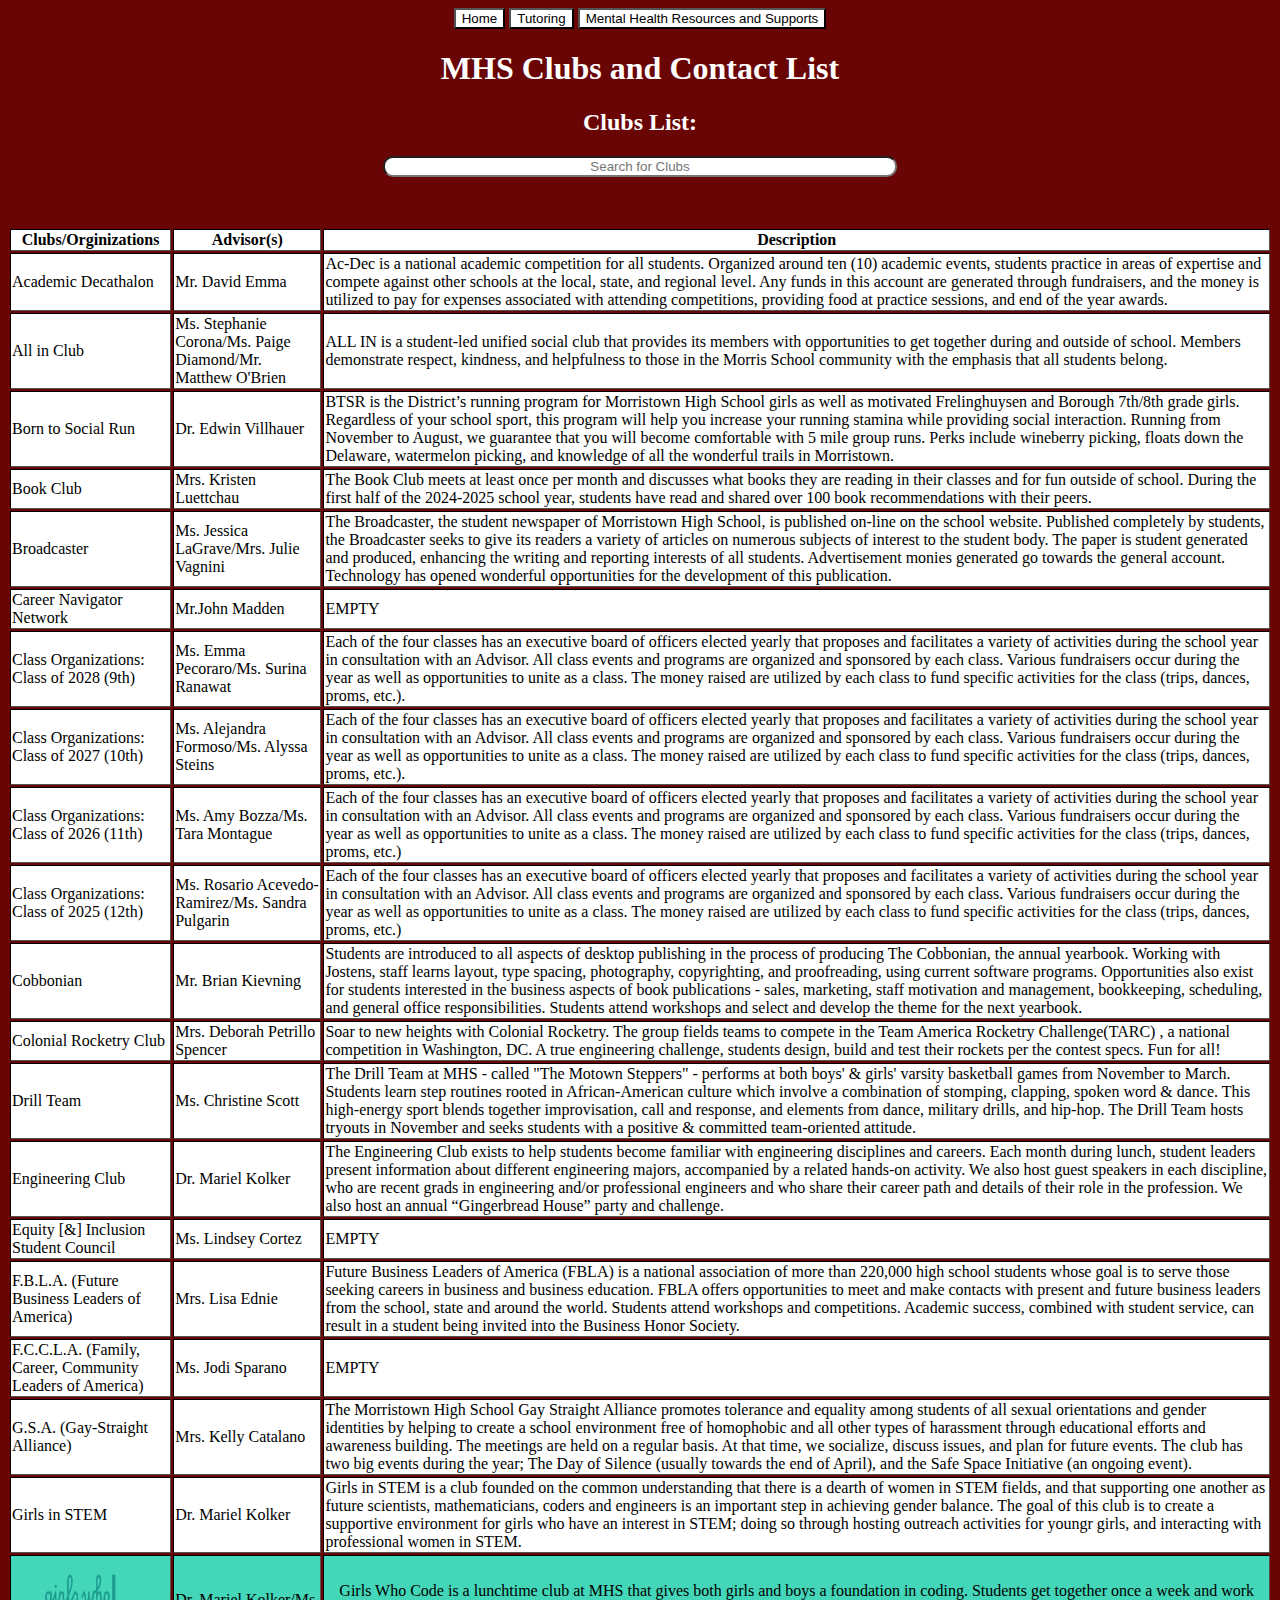
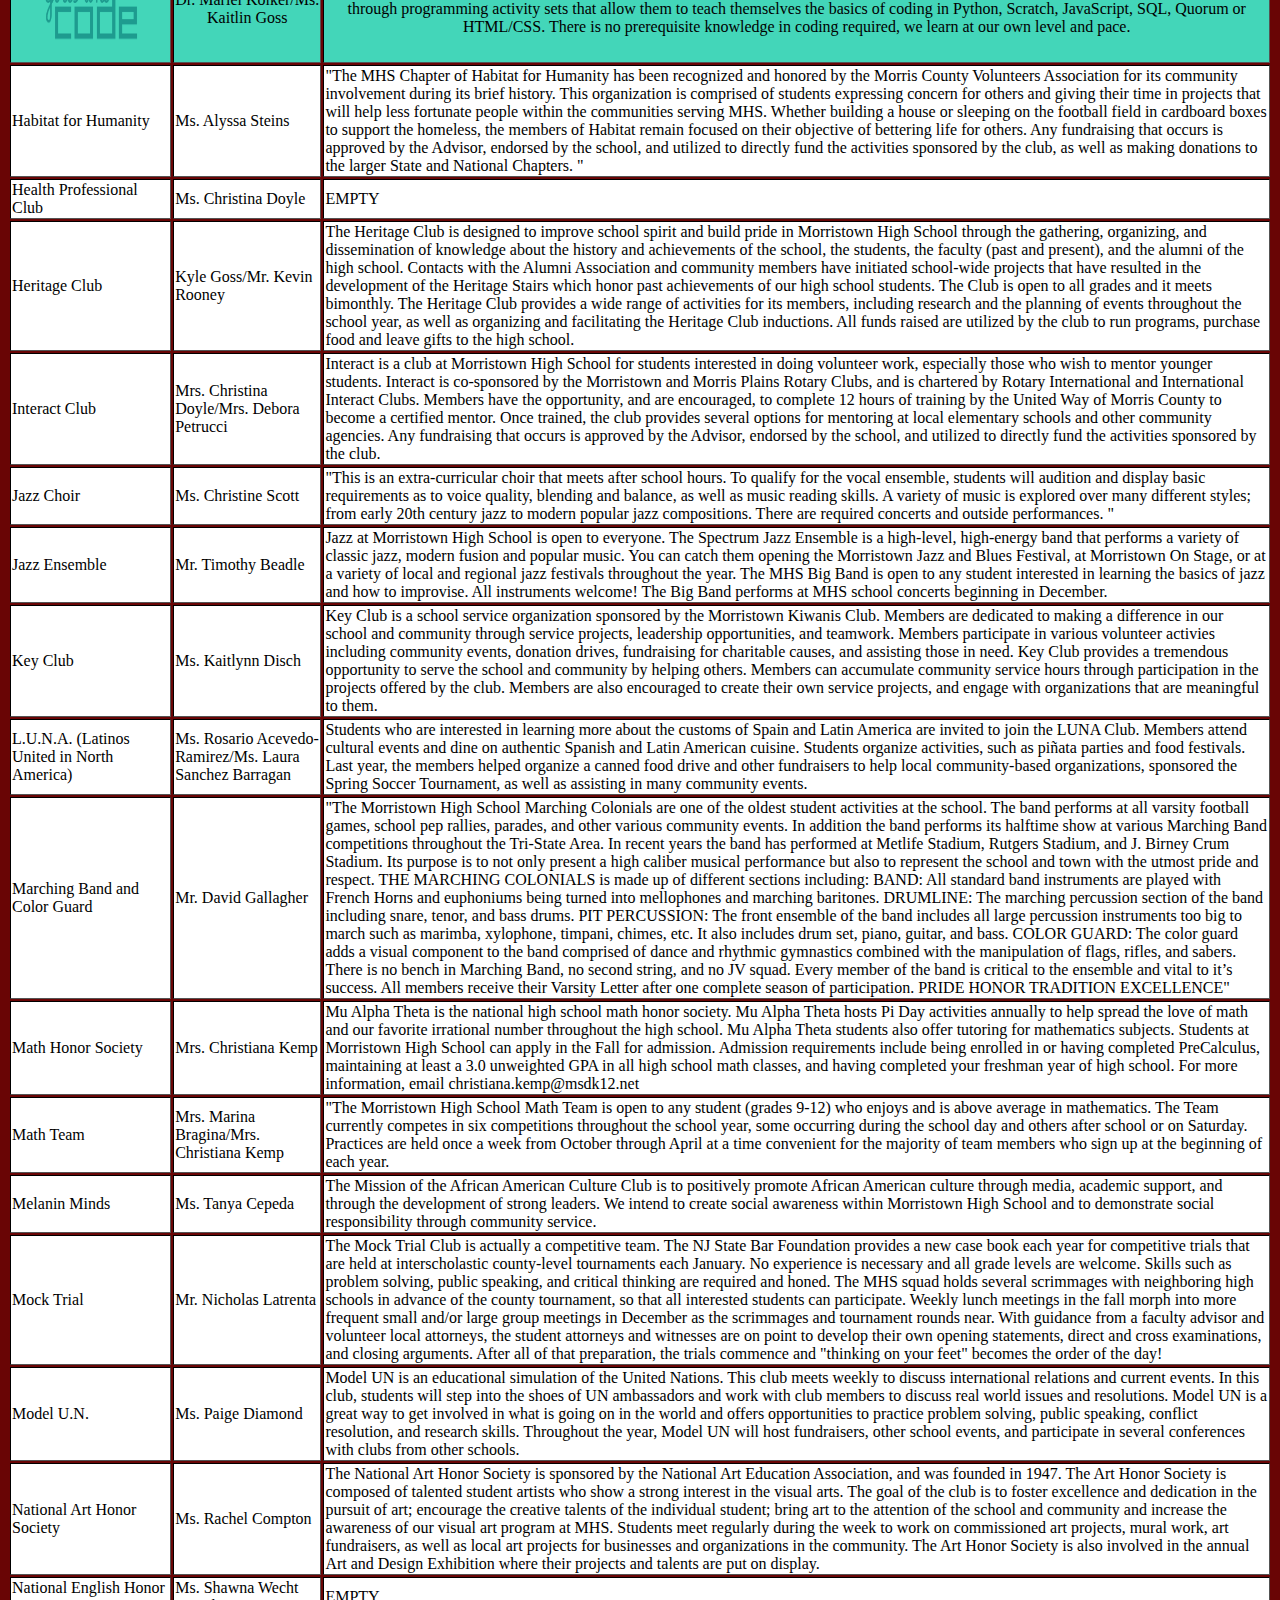
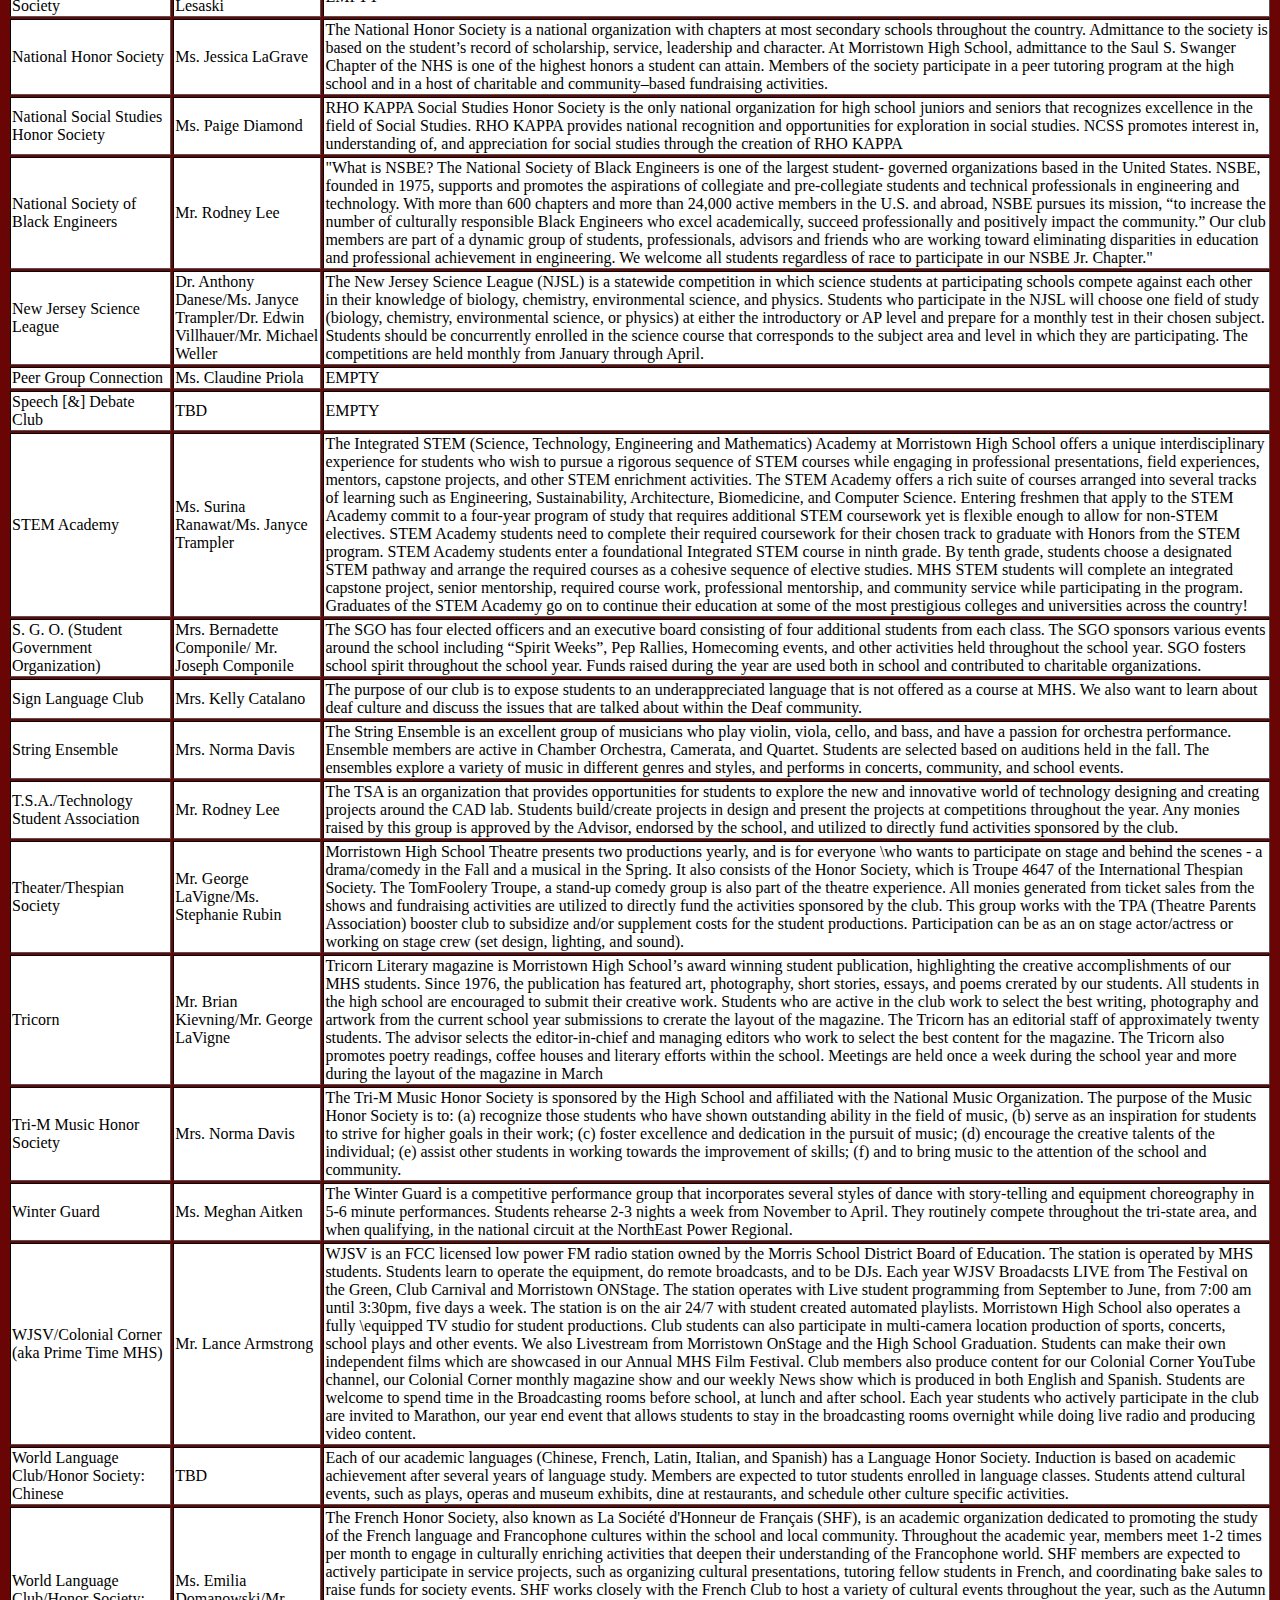
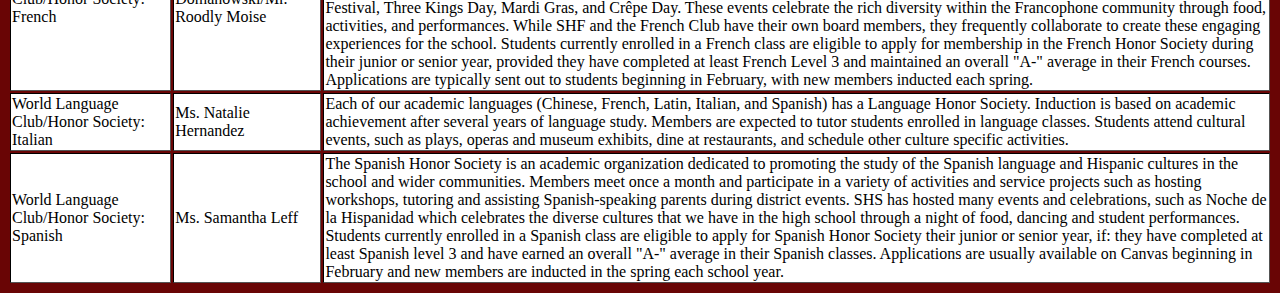
<file: Clubs.html>
<!DOCTYPE html>
<html lang="en">

<head>
    <title> MHS Clubs</title>
    <meta charset="utf-8">
    <meta name="viewport" content="width=device-width,initial-scale=1">
    <link href="Style Index.css" rel="stylesheet">
</head>

<body>
    <main>
        <div class="link-header">
            <a href="./index.html"><button id="Home"> Home </button></a>
            <a href="./Tutoring.html"><button id="Tutoring"> Tutoring </button></a>
            <a href="./Mental Health.html"><button id="Mental Health.html"> Mental Health Resources and
                    Supports</button></a>
        </div>
        <h1>MHS Clubs and Contact List</h1>

        <main>
            <!-- Clubs List Document -->
            <!-- https://docs.google.com/spreadsheets/d/1FCp7aQvmrhu9JJgmdbuFJGpfHWtrWz_JdNuP4w3jiVA/edit?gid=0#gid=0 -->
            <h2> Clubs List: </h2>
            <div id="club-search-div">
                <input type="text" id="club-table-input" onkeyup="table_search()" placeholder="Search for Clubs">
            </div>
            <table id="club-table" class="searchable sortable" border="1">
                <thead>
                    <tr>
                        <th>Clubs/Orginizations</th>
                        <th>Advisor(s)</th>
                        <th>Description</th>
                    </tr>
                </thead>
                <tbody>
                    <tr id="Academic Decathalon">
                        <td>Academic Decathalon </td>
                        <td>Mr. David Emma</td>
                        <td>Ac-Dec is a national academic competition for all students.
                            Organized around ten (10) academic events, students practice in areas of expertise and
                            compete
                            against other schools at the local, state, and regional level. Any funds in this account are
                            generated through fundraisers,
                            and the money is utilized to pay for expenses associated with attending competitions,
                            providing food at practice sessions, and end of the year awards. </td>
                    </tr>
                    <tr id="All in Club">
                        <td> All in Club </td>
                        <td> Ms. Stephanie Corona/Ms. Paige Diamond/Mr. Matthew O'Brien</td>
                        <td> ALL IN is a student-led unified social club that provides its members with opportunities to
                            get together during and outside of school.
                            Members demonstrate respect, kindness, and helpfulness to those in the Morris School
                            community with the emphasis that all students belong. </td>
                    </tr>
                    <tr id="Born to Social Run">
                        <td>Born to Social Run</td>
                        <td>Dr. Edwin Villhauer</td>
                        <td>BTSR is the District’s running program for Morristown High School girls as well as
                            motivated Frelinghuysen and Borough 7th/8th grade girls. Regardless of your school
                            sport, this program will help you increase your running stamina while providing
                            social interaction. Running from November to August, we guarantee that you will
                            become comfortable with 5 mile group runs. Perks include wineberry picking, floats
                            down the Delaware, watermelon picking, and knowledge of all the wonderful trails in
                            Morristown.</td>
                    </tr>
                    <tr id="Book Club">
                        <td> Book Club </td>
                        <td> Mrs. Kristen Luettchau </td>
                        <td> The Book Club meets at least once per month and discusses what books they are reading in
                            their classes and for fun outside of school. During the first half of the 2024-2025 school
                            year,
                            students have read and shared over 100 book recommendations with their peers.
                        </td>
                    </tr>
                    <tr id="Broadcaster">
                        <td> Broadcaster </td>
                        <td> Ms. Jessica LaGrave/Mrs. Julie Vagnini </td>
                        <td> The Broadcaster, the student newspaper of Morristown High School, is published on-line on
                            the school website. Published completely by students, the
                            Broadcaster seeks to give its readers a variety of articles on numerous subjects of interest
                            to the student body.
                            The paper is student generated and produced, enhancing the writing and reporting interests
                            of all students.
                            Advertisement monies generated go towards the general account. Technology has opened
                            wonderful opportunities for the development of this publication. </td>
                    </tr>
                    <tr id="Career Navigator Network">
                        <td>Career Navigator Network</td>
                        <td>Mr.John Madden</td>
                        <td>EMPTY</td>
                    </tr>
                    <section class="class-orginization">
                        <tr id="Class Orginization 9th">
                            <td>Class Organizations: Class of 2028 (9th)</td>
                            <td>Ms. Emma Pecoraro/Ms. Surina Ranawat</td>
                            <td>Each of the four classes has an executive board of officers elected yearly that proposes
                                and facilitates a variety of activities during the school year
                                in consultation with an Advisor. All class events and programs are organized and
                                sponsored by each class.
                                Various fundraisers occur during the year as well as opportunities to unite as a class.
                                The money raised are utilized by each class to fund specific activities for the class
                                (trips, dances, proms, etc.).</td>
                        </tr>
                        <tr id="Class Orginization 10th">
                            <td>Class Organizations: Class of 2027 (10th)</td>
                            <td>Ms. Alejandra Formoso/Ms. Alyssa Steins</td>
                            <td>Each of the four classes has an executive board of officers elected yearly that proposes
                                and facilitates a variety of activities during the school
                                year in consultation with an Advisor. All class events and programs are organized and
                                sponsored by each class. Various fundraisers occur during the year
                                as well as opportunities to unite as a class.
                                The money raised are utilized by each class to fund specific activities for the class
                                (trips, dances, proms, etc.).</td>
                        </tr>
                        <tr id="Class Orginization 11th">
                            <td>Class Organizations: Class of 2026 (11th)</td>
                            <td>Ms. Amy Bozza/Ms. Tara Montague</td>
                            <td>Each of the four classes has an executive board of officers elected yearly that proposes
                                and facilitates a variety of activities during the school
                                year in consultation with an Advisor. All class events and programs are organized and
                                sponsored by each class. Various fundraisers occur during the year
                                as well as opportunities to unite as a class.
                                The money raised are utilized by each class to fund specific activities for the class
                                (trips, dances, proms, etc.)</td>
                        </tr>
                        <tr id="Class Orginization 12th">
                            <td>Class Organizations: Class of 2025 (12th)</td>
                            <td>Ms. Rosario Acevedo-Ramirez/Ms. Sandra Pulgarin</td>
                            <td>Each of the four classes has an executive board of officers elected yearly that proposes
                                and facilitates a variety of activities during the school
                                year in consultation with an Advisor. All class events and programs are organized and
                                sponsored by each class. Various fundraisers occur during the year
                                as well as opportunities to unite as a class.
                                The money raised are utilized by each class to fund specific activities for the class
                                (trips, dances, proms, etc.)</td>
                        </tr>
                    </section>
                    <tr id="Cobbonian">
                        <td>Cobbonian</td>
                        <td>Mr. Brian Kievning </td>
                        <td>Students are introduced to all aspects of desktop publishing in the process of producing The
                            Cobbonian, the annual yearbook. Working with Jostens, staff learns layout,
                            type spacing, photography, copyrighting, and proofreading, using current software programs.
                            Opportunities also exist for students interested in the business aspects of book
                            publications - sales, marketing, staff motivation and management,
                            bookkeeping, scheduling, and general office responsibilities. Students attend workshops and
                            select and develop the theme for the next yearbook.</td>
                    </tr>
                    <tr id="Colonial Rocketry Club">
                        <td>Colonial Rocketry Club</td>
                        <td>Mrs. Deborah Petrillo Spencer</td>
                        <td>Soar to new heights with Colonial Rocketry. The group fields teams to compete in the Team
                            America Rocketry Challenge(TARC) ,
                            a national competition in Washington, DC. A true engineering challenge, students design,
                            build and test their rockets per the contest specs. Fun for all!</td>
                    </tr>
                    <tr id="Drill Team">
                        <td>Drill Team</td>
                        <td>Ms. Christine Scott</td>
                        <td>The Drill Team at MHS - called "The Motown Steppers" - performs at both boys' & girls'
                            varsity basketball games from November to March.
                            Students learn step routines rooted in African-American culture which involve a combination
                            of stomping, clapping, spoken word & dance.
                            This high-energy sport blends together improvisation, call and response, and elements from
                            dance, military drills, and hip-hop.
                            The Drill Team hosts tryouts in November and seeks students with a positive & committed
                            team-oriented attitude. </td>
                    </tr>
                    <tr id="Engineering Club">
                        <td>Engineering Club</td>
                        <td>Dr. Mariel Kolker</td>
                        <td>The Engineering Club exists to help students become familiar with engineering disciplines
                            and careers.
                            Each month during lunch, student leaders present information about different engineering
                            majors, accompanied by a related hands-on activity.
                            We also host guest speakers in each discipline, who are recent grads in engineering and/or
                            professional engineers and who share their career path and details of
                            their role in the profession.
                            We also host an annual “Gingerbread House” party and challenge.</td>
                    </tr>
                    <tr id="Equity & Inclusion Student Council">
                        <td>Equity [&] Inclusion Student Council</td>
                        <td>Ms. Lindsey Cortez</td>
                        <td>EMPTY</td>
                    </tr>
                    <tr id="F.B.L.A. (Future Business Leaders of America)">
                        <td>F.B.L.A. (Future Business Leaders of America)</td>
                        <td>Mrs. Lisa Ednie</td>
                        <td>Future Business Leaders of America (FBLA) is a national association of more than 220,000
                            high school students whose goal is to serve those seeking careers in
                            business and business education. FBLA offers opportunities to meet and make contacts with
                            present and future business leaders from the school, state and around the world.
                            Students attend workshops and competitions. Academic success, combined with student service,
                            can result in a student being invited into the Business Honor Society.</td>
                    </tr>
                    <tr id="F.C.C.L.A. (Family, Career, Community Leaders of America)">
                        <td>F.C.C.L.A. (Family, Career, Community Leaders of America)</td>
                        <td>Ms. Jodi Sparano</td>
                        <td>EMPTY</td>
                    </tr>
                    <tr id="G.S.A. (Gay-Straight Alliance)">
                        <td>G.S.A. (Gay-Straight Alliance)</td>
                        <td>Mrs. Kelly Catalano</td>
                        <td>The Morristown High School Gay Straight Alliance promotes tolerance and equality among
                            students of all sexual orientations and gender identities by
                            helping to create a school environment free of homophobic and all other types of harassment
                            through educational efforts and awareness building.
                            The meetings are held on a regular basis. At that time, we socialize, discuss issues, and
                            plan for future events.
                            The club has two big events during the year; The Day of Silence (usually towards the end of
                            April), and the Safe Space Initiative (an ongoing event).</td>
                    </tr>
                    <tr id="Girls in STEM">
                        <td>Girls in STEM</td>
                        <td>Dr. Mariel Kolker</td>
                        <td>Girls in STEM is a club founded on the common understanding that there is a dearth of women
                            in STEM fields, and that supporting one another as future scientists, mathematicians, coders
                            and engineers is an important step in achieving gender balance. The goal of this club is to
                            create a
                            supportive environment for girls who have an interest in STEM; doing so through hosting
                            outreach activities for youngr girls, and interacting with professional women
                            in STEM. </td>
                    </tr>
                    <tr id="Girls-Who-Code">
                        <td><a href="https://girlswhocode.com"><img id="GWC-img" src="GWC-logo (1).png"></a>
                        </td>
                        <td>Dr. Mariel Kolker/Ms. Kaitlin Goss</td>
                        <td>Girls Who Code is a lunchtime club at MHS that gives both girls and boys a foundation in
                            coding. Students get together once a week and work through programming activity
                            sets that allow them to teach themselves the basics
                            of coding in Python, Scratch, JavaScript, SQL, Quorum or HTML/CSS. There is no prerequisite
                            knowledge in coding required, we learn at our own level and pace. </td>
                    </tr>
                    <tr id="Habitat for Humanity">
                        <td>Habitat for Humanity</td>
                        <td>Ms. Alyssa Steins</td>
                        <td>"The MHS Chapter of Habitat for Humanity has been recognized and honored by the Morris
                            County Volunteers Association for its community involvement during its brief history.
                            This organization is comprised of students expressing concern for others and giving their
                            time in projects that will help less fortunate people within the
                            communities serving MHS. Whether building a house or sleeping on the football field in
                            cardboard boxes to support the homeless, the members of Habitat remain
                            focused on their objective of bettering life for others. Any fundraising that occurs is
                            approved by the Advisor, endorsed by the school, and utilized to directly
                            fund the activities sponsored by the club, as well as making donations to the larger State
                            and National Chapters.
                            "</td>
                    </tr>
                    <tr id="Health Professional Club">
                        <td>Health Professional Club</td>
                        <td>Ms. Christina Doyle</td>
                        <td>EMPTY</td>
                    </tr>
                    <tr id="Heritage Club">
                        <td>Heritage Club</td>
                        <td>Kyle Goss/Mr. Kevin Rooney</td>
                        <td>The Heritage Club is designed to improve school spirit and build pride in Morristown High
                            School through the gathering, organizing, and dissemination of knowledge
                            about the history and achievements of the school, the students, the faculty (past and
                            present), and the alumni of the high school. Contacts with the Alumni
                            Association and community members have initiated school-wide projects that have resulted in
                            the development of the Heritage Stairs which honor past achievements
                            of our high school students. The Club is open to all grades and it meets bimonthly. The
                            Heritage Club provides a wide range of activities for its members,
                            including research and the planning of events throughout the school year, as
                            well as organizing and facilitating the Heritage Club inductions. All funds raised are
                            utilized by the club to run programs,
                            purchase food and leave gifts to the high school.</td>
                    </tr>
                    <tr id="Interact Club">
                        <td>Interact Club</td>
                        <td>Mrs. Christina Doyle/Mrs. Debora Petrucci</td>
                        <td>Interact is a club at Morristown High School for students interested in doing volunteer
                            work, especially those who wish to mentor younger students.
                            Interact is co-sponsored by the Morristown and Morris Plains Rotary Clubs, and is chartered
                            by Rotary International and International Interact Clubs.
                            Members have the opportunity, and are encouraged, to complete 12 hours of training by the
                            United Way of Morris County to become a certified mentor.
                            Once trained, the club provides several options for mentoring at local elementary schools
                            and
                            other community agencies. Any fundraising that occurs is approved by the Advisor, endorsed
                            by the school, and utilized to directly fund the activities sponsored by the club.</td>
                    </tr>
                    <tr id="Jazz Choir">
                        <td>Jazz Choir</td>
                        <td>Ms. Christine Scott</td>
                        <td>"This is an extra-curricular choir that meets after school hours. To qualify for the vocal
                            ensemble, students will audition and display basic requirements as to
                            voice quality, blending and balance, as well as music reading skills. A variety of music is
                            explored over many different styles; from early 20th century jazz to modern
                            popular jazz compositions. There are required concerts and outside performances.
                            "</td>
                    </tr>
                    <tr id="Jazz Ensemble">
                        <td>Jazz Ensemble</td>
                        <td>Mr. Timothy Beadle</td>
                        <td>Jazz at Morristown High School is open to everyone. The Spectrum Jazz Ensemble is a
                            high-level, high-energy band that performs a variety of classic jazz,
                            modern fusion and popular music. You can catch them opening the Morristown Jazz and Blues
                            Festival, at Morristown On Stage, or at a variety of local and
                            regional jazz festivals throughout the year. The MHS Big Band is open to any student
                            interested in learning the basics of jazz and how to improvise.
                            All instruments welcome! The Big Band performs at MHS school concerts beginning in December.
                        </td>
                    </tr>
                    <tr id="Key Club">
                        <td>Key Club</td>
                        <td>Ms. Kaitlynn Disch</td>
                        <td>Key Club is a school service organization sponsored by the Morristown Kiwanis Club. Members
                            are dedicated to making a difference in our school and community through service projects,
                            leadership opportunities, and teamwork. Members participate in various volunteer activies
                            including community events, donation drives, fundraising for charitable causes, and
                            assisting those in need. Key Club provides a tremendous opportunity to serve the school and
                            community by helping others. Members can accumulate community service hours through
                            participation in the projects offered by the club. Members are also encouraged to create
                            their own service projects, and engage with organizations that are meaningful to them.
                        </td>
                    </tr>
                    <tr id="L.U.N.A. (Latinos United in North America)">
                        <td>L.U.N.A. (Latinos United in North America)</td>
                        <td>Ms. Rosario Acevedo-Ramirez/Ms. Laura Sanchez Barragan</td>
                        <td>Students who are interested in learning more about the customs of Spain and Latin America
                            are invited to join the LUNA Club. Members attend cultural events and dine on authentic
                            Spanish and Latin American cuisine. Students organize activities, such as piñata parties and
                            food festivals. Last year, the members helped organize a canned food drive and other
                            fundraisers to help local community-based organizations, sponsored the Spring Soccer
                            Tournament, as well as assisting in many community events.
                        </td>
                    </tr>
                    <tr id="Marching Band and Color Guard">
                        <td>Marching Band and Color Guard</td>
                        <td>Mr. David Gallagher</td>
                        <td>"The Morristown High School Marching Colonials are one of the oldest student activities at
                            the school. The band performs at all varsity football games, school pep rallies, parades,
                            and other various community events. In addition the band performs its halftime show at
                            various Marching Band competitions throughout the Tri-State Area. In recent years the band
                            has performed at Metlife Stadium, Rutgers Stadium, and J. Birney Crum Stadium. Its purpose
                            is to not only present a high caliber musical performance but also to represent the school
                            and town with the utmost pride and respect. THE MARCHING COLONIALS is made up of different
                            sections including:

                            BAND: All standard band instruments are played with French Horns and euphoniums being turned
                            into mellophones and marching baritones.

                            DRUMLINE: The marching percussion section of the band including snare, tenor, and bass
                            drums.

                            PIT PERCUSSION: The front ensemble of the band includes all large percussion instruments too
                            big to march such as marimba, xylophone, timpani, chimes, etc. It also includes drum set,
                            piano, guitar, and bass.

                            COLOR GUARD: The color guard adds a visual component to the band comprised of dance and
                            rhythmic gymnastics combined with the manipulation of flags, rifles, and sabers.

                            There is no bench in Marching Band, no second string, and no JV squad. Every member of the
                            band is critical to the ensemble and vital to it’s success. All members receive their
                            Varsity Letter after one complete season of participation.

                            PRIDE HONOR TRADITION EXCELLENCE"
                        </td>
                    </tr>
                    <tr id="Math Honor Society" class="honor-society">
                        <td>Math Honor Society</td>
                        <td>Mrs. Christiana Kemp</td>
                        <td>Mu Alpha Theta is the national high school math honor society. Mu Alpha Theta hosts Pi Day
                            activities annually to help spread the love of math and our favorite irrational number
                            throughout the high school. Mu Alpha Theta students also offer tutoring for mathematics
                            subjects. Students at Morristown High School can apply in the Fall for admission. Admission
                            requirements include being enrolled in or having completed PreCalculus, maintaining at least
                            a 3.0 unweighted GPA in all high school math classes, and having completed your freshman
                            year of high school. For more information, email christiana.kemp@msdk12.net
                        </td>
                    </tr>
                    <tr id="Math Team">
                        <td>Math Team</td>
                        <td>Mrs. Marina Bragina/Mrs. Christiana Kemp</td>
                        <td>"The Morristown High School Math Team is open to any student (grades 9-12) who enjoys and is
                            above average in mathematics. The Team currently competes in six competitions throughout the
                            school year, some occurring during the school day and others after school or on Saturday.
                            Practices are held once a week from October through April at a time convenient for the
                            majority of team members who sign up at the beginning of each year.
                        </td>
                    </tr>
                    <tr id="Melanin Minds">
                        <td>Melanin Minds</td>
                        <td>Ms. Tanya Cepeda</td>
                        <td>The Mission of the African American Culture Club is to positively promote African American
                            culture through media, academic support, and through the development of strong leaders. We
                            intend to create social awareness within Morristown High School and to demonstrate social
                            responsibility through community service.
                        </td>
                    </tr>
                    <tr id="Mock Trial">
                        <td>Mock Trial</td>
                        <td>Mr. Nicholas Latrenta</td>
                        <td>The Mock Trial Club is actually a competitive team. The NJ State Bar Foundation provides a
                            new case book each year for competitive trials that are held at interscholastic county-level
                            tournaments each January. No experience is necessary and all grade levels are welcome.
                            Skills such as problem solving, public speaking, and critical thinking are required and
                            honed. The MHS squad holds several scrimmages with neighboring high schools in advance of
                            the county tournament, so that all interested students can participate. Weekly lunch
                            meetings in the fall morph into more frequent small and/or large group meetings in December
                            as the scrimmages and tournament rounds near. With guidance from a faculty advisor and
                            volunteer local attorneys, the student attorneys and witnesses are on point to develop their
                            own opening statements, direct and cross examinations, and closing arguments. After all of
                            that preparation, the trials commence and "thinking on your feet" becomes the order of the
                            day!
                        </td>
                    </tr>
                    <tr id="Model U.N.">
                        <td>Model U.N.</td>
                        <td>Ms. Paige Diamond</td>
                        <td>Model UN is an educational simulation of the United Nations. This club meets weekly to
                            discuss international relations and current events. In this club, students will step into
                            the shoes of UN ambassadors and work with club members to discuss real world issues and
                            resolutions. Model UN is a great way to get involved in what is going on in the world and
                            offers opportunities to practice problem solving, public speaking, conflict resolution, and
                            research skills. Throughout the year, Model UN will host fundraisers, other school events,
                            and participate in several conferences with clubs from other schools.
                        </td>
                    </tr>
                    <tr id="National Art Honor Society" class="honor-society">
                        <td>National Art Honor Society</td>
                        <td>Ms. Rachel Compton</td>
                        <td>The National Art Honor Society is sponsored by the National Art Education Association, and
                            was founded in 1947. The Art Honor Society is composed of talented student artists who show
                            a strong interest in the visual arts. The goal of the club is to foster excellence and
                            dedication in the pursuit of art; encourage the creative talents of the individual student;
                            bring art to the attention of the school and community and increase the awareness of our
                            visual art program at MHS. Students meet regularly during the week to work on commissioned
                            art projects, mural work, art fundraisers, as well as local art projects for businesses and
                            organizations in the community. The Art Honor Society is also involved in the annual Art and
                            Design Exhibition where their projects and talents are put on display.
                        </td>
                    </tr>
                    <tr id="National English Honor Society" class="honor-society">
                        <td>National English Honor Society</td>
                        <td>Ms. Shawna Wecht Lesaski</td>
                        <td>EMPTY</td>
                    </tr>
                    <tr id="National Honor Society" class="honor-society">
                        <td>National Honor Society</td>
                        <td>Ms. Jessica LaGrave</td>
                        <td>The National Honor Society is a national organization with chapters at most secondary
                            schools throughout the country. Admittance to the society is based on the student’s record
                            of scholarship, service, leadership and character. At Morristown High School, admittance to
                            the Saul S. Swanger Chapter of the NHS is one of the highest honors a student can attain.
                            Members of the society participate in a peer tutoring program at the high school and in a
                            host of charitable and community–based fundraising activities.
                        </td>
                    </tr>
                    <tr id="National Social Studies Honor Society" class="honor-society">
                        <td>National Social Studies Honor Society</td>
                        <td>Ms. Paige Diamond</td>
                        <td>RHO KAPPA Social Studies Honor Society is the only national organization for high school
                            juniors and seniors that recognizes excellence in the field of Social Studies. RHO KAPPA
                            provides national recognition and opportunities for exploration in social studies. NCSS
                            promotes interest in, understanding of, and appreciation for social studies through the
                            creation of RHO KAPPA
                        </td>
                    </tr>
                    <tr id="National Society of Black Engineers">
                        <td>National Society of Black Engineers</td>
                        <td>Mr. Rodney Lee</td>
                        <td>"What is NSBE? The National Society of Black Engineers is one of the largest student-
                            governed organizations based in the United States. NSBE, founded in 1975, supports and
                            promotes the aspirations of collegiate and pre-collegiate students and technical
                            professionals in engineering and technology. With more than 600 chapters and more than
                            24,000 active members in the U.S. and abroad, NSBE pursues its mission,
                            “to increase the number of culturally responsible Black Engineers who excel academically,
                            succeed professionally and positively impact the community.”
                            Our club members are part of a dynamic group of students, professionals, advisors and
                            friends who are working toward eliminating disparities in education
                            and professional achievement in engineering. We welcome all students regardless of race to
                            participate in our NSBE Jr. Chapter."
                        </td>
                    </tr>
                    <tr id="New Jersey Science League">
                        <td>New Jersey Science League</td>
                        <td>Dr. Anthony Danese/Ms. Janyce Trampler/Dr. Edwin Villhauer/Mr. Michael Weller</td>
                        <td>The New Jersey Science League (NJSL) is a statewide competition in which science students at
                            participating schools compete against each other in their knowledge of biology, chemistry,
                            environmental science, and physics. Students who participate in the NJSL will choose one
                            field of study (biology, chemistry, environmental science, or physics) at either the
                            introductory or AP level and prepare for a monthly test in their chosen subject. Students
                            should be concurrently enrolled in the science course that corresponds to the subject area
                            and level in which they are participating. The competitions are held monthly from January
                            through April.
                        </td>
                    </tr>
                    <tr id="Peer Group Connection">
                        <td>Peer Group Connection</td>
                        <td>Ms. Claudine Priola</td>
                        <td>EMPTY</td>
                    </tr>
                    <tr id="Speech & Debate Club">
                        <td>Speech [&] Debate Club</td>
                        <td>TBD</td>
                        <td>EMPTY</td>
                    </tr>
                    <tr id="STEM Academy">
                        <td>STEM Academy</td>
                        <td>Ms. Surina Ranawat/Ms. Janyce Trampler</td>
                        <td>The Integrated STEM (Science, Technology, Engineering and Mathematics) Academy at Morristown
                            High School offers a unique interdisciplinary experience for students who wish to pursue a
                            rigorous sequence of STEM courses while engaging in professional presentations, field
                            experiences, mentors, capstone projects, and other STEM enrichment activities. The STEM
                            Academy offers a rich suite of courses arranged into several tracks of learning such as
                            Engineering, Sustainability, Architecture, Biomedicine, and Computer Science. Entering
                            freshmen that apply to the STEM Academy commit to a four-year program of study that requires
                            additional STEM coursework yet is flexible enough to allow for non-STEM electives. STEM
                            Academy students need to complete their required coursework for their chosen track to
                            graduate with Honors from the STEM program. STEM Academy students enter a foundational
                            Integrated STEM course in ninth grade. By tenth grade, students choose a designated STEM
                            pathway and arrange the required courses as a cohesive sequence of elective studies. MHS
                            STEM students will complete an integrated capstone project, senior mentorship, required
                            course work, professional mentorship, and community service while participating in the
                            program. Graduates of the STEM Academy go on to continue their education at some of the most
                            prestigious colleges and universities across the country!
                        </td>
                    </tr>
                    <tr id="S. G. O. (Student Government Organization)">
                        <td>S. G. O. (Student Government Organization)</td>
                        <td>Mrs. Bernadette Componile/ Mr. Joseph Componile</td>
                        <td>The SGO has four elected officers and an executive board consisting of four additional
                            students from each class. The SGO sponsors various events around the school including
                            “Spirit Weeks”, Pep Rallies, Homecoming events, and other activities held throughout the
                            school year. SGO fosters school spirit throughout the school year. Funds raised during the
                            year are used both in school and contributed to charitable organizations.
                        </td>
                    </tr>
                    <tr id="Sign Language Club">
                        <td>Sign Language Club</td>
                        <td>Mrs. Kelly Catalano</td>
                        <td>The purpose of our club is to expose students to an underappreciated language that is not
                            offered as a course at MHS. We also want to learn about deaf culture and discuss the issues
                            that are talked about within the Deaf community.
                        </td>
                    </tr>
                    <tr id="String Ensemble">
                        <td>String Ensemble</td>
                        <td>Mrs. Norma Davis</td>
                        <td>The String Ensemble is an excellent group of musicians who play violin, viola, cello, and
                            bass, and have a passion for orchestra performance. Ensemble members are active in Chamber
                            Orchestra, Camerata, and Quartet. Students are selected based on auditions held in the fall.
                            The ensembles explore a variety of music in different genres and styles, and performs in
                            concerts, community, and school events.
                        </td>
                    </tr>
                    <tr id="T.S.A./Technology Student Association">
                        <td>T.S.A./Technology Student Association</td>
                        <td>Mr. Rodney Lee</td>
                        <td>The TSA is an organization that provides opportunities for students to explore the
                            new and innovative world of technology designing and creating projects around the
                            CAD lab. Students build/create projects in design and present the projects at
                            competitions throughout the year. Any monies raised by this group is approved by the
                            Advisor, endorsed by the school, and utilized to directly fund activities sponsored
                            by the club.</td>
                    </tr>
                    <tr id="Theater/Thespian Society">
                        <td>Theater/Thespian Society</td>
                        <td>Mr. George LaVigne/Ms. Stephanie Rubin</td>
                        <td>Morristown High School Theatre presents two productions yearly, and is for everyone
                            \who wants to participate on stage and behind the scenes - a drama/comedy in the
                            Fall and a musical in the Spring. It also consists of the Honor Society, which is
                            Troupe 4647 of the International Thespian Society. The TomFoolery Troupe, a stand-up
                            comedy group is also part of the theatre experience. All monies generated from
                            ticket sales from the shows and fundraising activities are utilized to directly fund
                            the activities sponsored by the club. This group works with the TPA (Theatre Parents
                            Association) booster club to subsidize and/or supplement costs for the student
                            productions. Participation can be as an on stage actor/actress or working on stage
                            crew (set design, lighting, and sound).</td>
                    </tr>
                    <tr id="Tricorn">
                        <td>Tricorn</td>
                        <td>Mr. Brian Kievning/Mr. George LaVigne</td>
                        <td>Tricorn Literary magazine is Morristown High School’s award winning student publication,
                            highlighting the creative accomplishments of our MHS students. Since 1976, the
                            publication has featured art, photography, short stories, essays, and poems crerated by
                            our students. All students in the high school are encouraged to submit their creative
                            work. Students who are active in the club work to select the best writing, photography
                            and artwork from the current school year submissions to crerate the layout of the
                            magazine. The Tricorn has an editorial staff of approximately twenty students. The
                            advisor selects the editor-in-chief and managing editors who work to select the best
                            content for the magazine. The Tricorn also promotes poetry readings, coffee houses and
                            literary efforts within the school. Meetings are held once a week during the school year
                            and more during the layout of the magazine in March</td>
                    </tr>
                    <tr id="Tri-M Music Honor Society" class="honor-society">
                        <td>Tri-M Music Honor Society</td>
                        <td>Mrs. Norma Davis</td>
                        <td>The Tri-M Music Honor Society is sponsored by the High School and affiliated with
                            the National Music Organization. The purpose of the Music Honor Society is to: (a)
                            recognize those students who have shown outstanding ability in the field of music,
                            (b) serve as an inspiration for students to strive for higher goals in their work; (c)
                            foster excellence and dedication in the pursuit of music; (d) encourage the creative
                            talents of the individual; (e) assist other students in working towards the improvement
                            of skills; (f) and to bring music to the attention of the school and community.</td>
                    </tr>
                    <tr id="Winter Guard">
                        <td>Winter Guard</td>
                        <td>Ms. Meghan Aitken</td>
                        <td>The Winter Guard is a competitive performance group that incorporates several styles of
                            dance with story-telling and equipment choreography in 5-6 minute performances.
                            Students rehearse 2-3 nights a week from November to April. They routinely compete
                            throughout the tri-state area, and when qualifying, in the national circuit at the
                            NorthEast Power Regional.</td>
                    </tr>
                    <tr id="WJSV/Colonial Corner (aka Prime Time MHS)">
                        <td>WJSV/Colonial Corner (aka Prime Time MHS)</td>
                        <td>Mr. Lance Armstrong</td>
                        <td>WJSV is an FCC licensed low power FM radio station owned by the Morris School
                            District Board of Education. The station is operated by MHS students. Students
                            learn to operate the equipment, do remote broadcasts, and to be DJs. Each year WJSV
                            Broadacsts LIVE from The Festival on the Green, Club Carnival and Morristown
                            ONStage. The station operates with Live student programming from September to June,
                            from 7:00 am until 3:30pm, five days a week. The station is on the air 24/7 with
                            student created automated playlists. Morristown High School also operates a fully
                            \equipped TV studio for student productions. Club students can also participate in
                            multi-camera location production of sports, concerts, school plays and other events.
                            We also Livestream from Morristown OnStage and the High School Graduation. Students
                            can make their own independent films which are showcased in our Annual MHS Film
                            Festival. Club members also produce content for our Colonial Corner YouTube channel,
                            our Colonial Corner monthly magazine show and our weekly News show which is produced
                            in both English and Spanish. Students are welcome to spend time in the Broadcasting
                            rooms before school, at lunch and after school. Each year students who actively
                            participate in the club are invited to Marathon, our year end event that allows
                            students to stay in the broadcasting rooms overnight while doing live radio and
                            producing video content. </td>
                    </tr>
                    <tr id="World Language Club/Honor Society:  Chinese" class="honor-society">
                        <td>World Language Club/Honor Society: Chinese</td>
                        <td>TBD</td>
                        <td>Each of our academic languages (Chinese, French, Latin, Italian, and Spanish) has a
                            Language Honor Society. Induction is based on academic achievement after several
                            years of language study. Members are expected to tutor students enrolled in language
                            classes. Students attend cultural events, such as plays, operas and museum exhibits,
                            dine at restaurants, and schedule other culture specific activities. </td>
                    </tr>
                    <tr id="World Language Club/Honor Society:  French" class="honor-society">
                        <td>World Language Club/Honor Society: French</td>
                        <td>Ms. Emilia Domanowski/Mr. Roodly Moise</td>
                        <td>The French Honor Society, also known as La Société d'Honneur de Français (SHF), is an
                            academic organization dedicated to promoting the study of the French language and
                            Francophone cultures within the school and local community. Throughout the academic year,
                            members meet 1-2 times per month to engage in culturally enriching activities that deepen
                            their understanding of the Francophone world. SHF members are expected to actively
                            participate in service projects, such as organizing cultural presentations, tutoring
                            fellow students in French, and coordinating bake sales to raise funds for society events.

                            SHF works closely with the French Club to host a variety of cultural events throughout
                            the year, such as the Autumn Festival, Three Kings Day, Mardi Gras, and Crêpe Day. These
                            events celebrate the rich diversity within the Francophone community through food,
                            activities, and performances. While SHF and the French Club have their own board members,
                            they frequently collaborate to create these engaging experiences for the school.

                            Students currently enrolled in a French class are eligible to apply for membership in the
                            French Honor Society during their junior or senior year, provided they have completed at
                            least French Level 3 and maintained an overall "A-" average in their French courses.
                            Applications are typically sent out to students beginning in February, with new members
                            inducted each spring.</td>
                    </tr>
                    <tr id="World Language Club/Honor Society:  Italian" class="honor-society">
                        <td>World Language Club/Honor Society: Italian</td>
                        <td>Ms. Natalie Hernandez</td>
                        <td>Each of our academic languages (Chinese, French, Latin, Italian, and Spanish) has a
                            Language Honor Society. Induction is based on academic achievement after several years of
                            language study. Members are expected to tutor students enrolled in language classes.
                            Students attend cultural events, such as plays, operas and museum exhibits, dine at
                            restaurants, and schedule other culture specific activities.</td>
                    </tr>
                    <tr id="World Language Club/Honor Society:  Spanish" class="honor-society">
                        <td>World Language Club/Honor Society: Spanish</td>
                        <td>Ms. Samantha Leff</td>
                        <td>The Spanish Honor Society is an academic organization dedicated to promoting the study of
                            the Spanish language and Hispanic cultures in the school and wider communities. Members
                            meet once a month and participate in a variety of activities and service projects such as
                            hosting workshops, tutoring and assisting Spanish-speaking parents during district events.
                            SHS has hosted many events and celebrations, such as Noche de la Hispanidad which
                            celebrates the diverse cultures that we have in the high school through a night of food,
                            dancing and student performances. Students currently enrolled in a Spanish class are
                            eligible to apply for Spanish Honor Society their junior or senior year, if: they have
                            completed at least Spanish level 3 and have earned an overall "A-" average in their
                            Spanish classes. Applications are usually available on Canvas beginning in February and
                            new members are inducted in the spring each school year.</td>
                    </tr>
                </tbody>
            </table>
        </main>
    </main>

    <script src="script.js"></script>
</body>

</html>
</file>
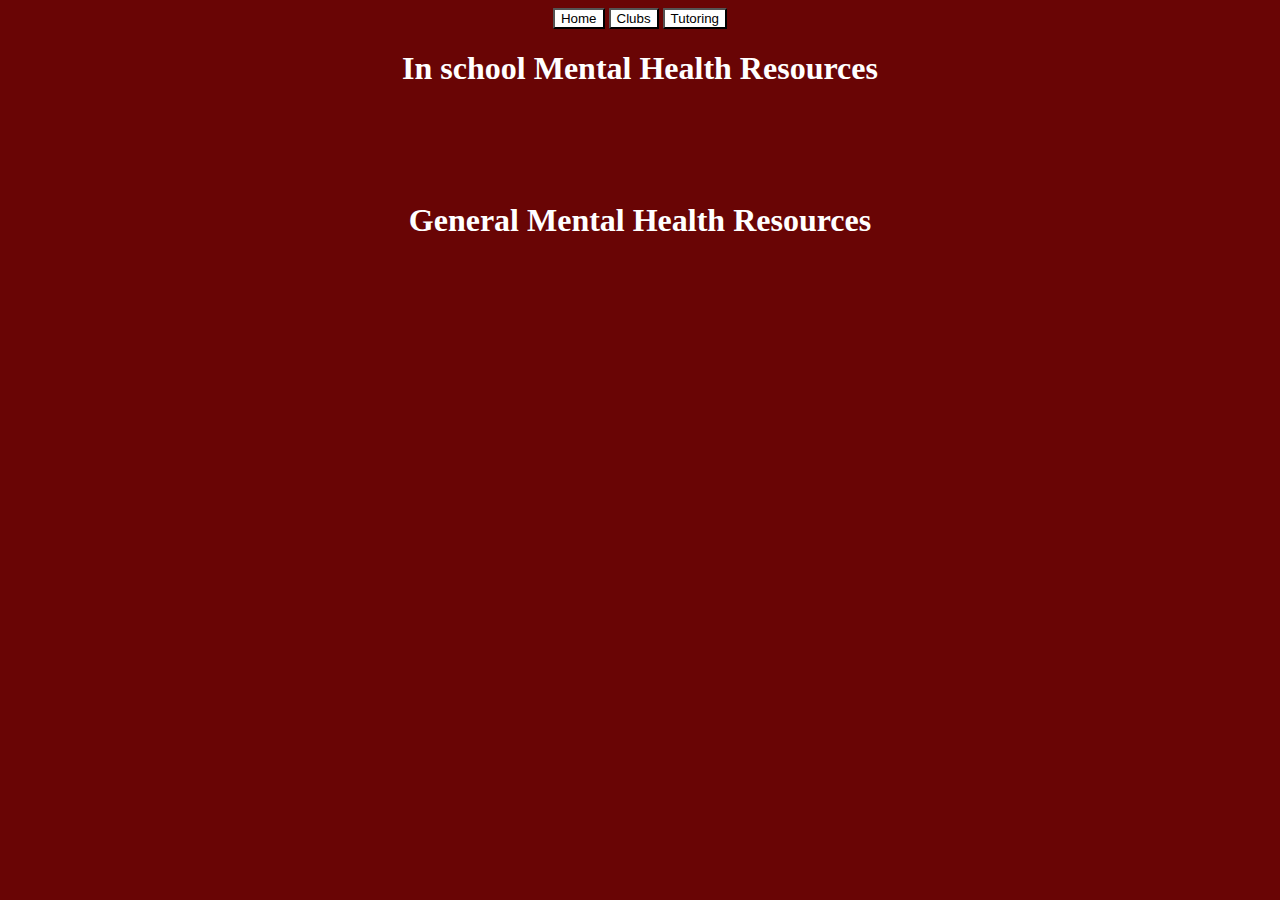
<file: Mental Health.html>
<!DOCTYPE html>
<html lang="en">

<head>
    <title> MHS Mental Health</title>
    <meta charset="utf-8">
    <meta name="viewport" content="width=device-width,initial-scale=1">
    <link href="Style Index.css" rel="stylesheet">
</head>

<body>
    <div class="link-header">
        <a href="./index.html"><button id="Home"> Home </button></a>
        <a href="./Clubs.html"><button id="Clubs"> Clubs </button></a>
        <a href="./Tutoring.html"> <button id="Tutoring"> Tutoring </button></a>
    </div>
    <div id="In school mental Health">
        <h1> In school Mental Health Resources</h1>
        <!-- List mental health resources and progams provided or run by the school and district, also make sure to include acomodations like IEPs and 504s-->
    </div>
    <div>
        <br><br><br><br> <!-- Spacing for Sectioning -->
    </div>
    <div id="Genreal Mental Health">
        <h1>General Mental Health Resources</h1>
        <!-- List the General resources one can find: Hotlines, Programs, Seminars, Therapy, etc.-->
    </div>
</body>

</html>
</file>
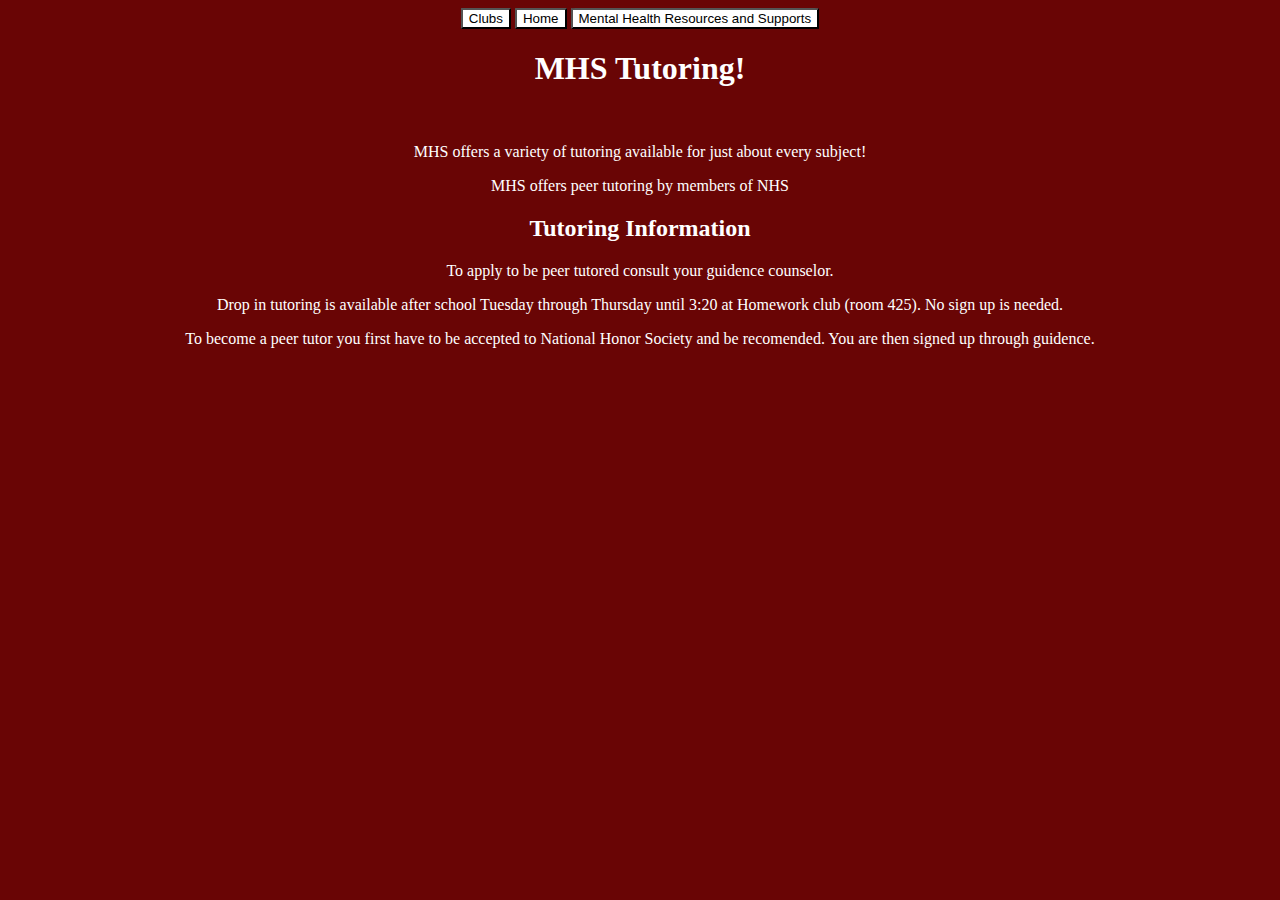
<file: Tutoring.html>
<!DOCTYPE html>
<html lang="en">

<head>
    <title> MHS Tutoring</title>
    <meta charset="utf-8">
    <meta name="viewport" content="width=device-width,initial-scale=1">
    <link href="Style Index.css" rel="stylesheet">
</head>

<body>
    <header>
        <div class="link-header">
            <a href="./Clubs.html"><button id="Clubs">Clubs</button></a>
            <a href="./index.html"><button id="Home"> Home </button></a>
            <a href="./Mental Health.html"><button id="Mental Health"> Mental Health Resources and Supports</button></a>
        </div>
        <div id="mhs tutoring">
            <h1> MHS Tutoring!</h1>

            <br>
            <p> MHS offers a variety of tutoring available for just about every subject!</p>
        </div>
    </header>
    <main>
        <div id=tutoring> 
            <p>MHS offers peer tutoring by members of NHS</p>
        </div>

        <!--  
        Then the NHS matches up a student for tutoring. 
        If that doesn't work, we usually call an AP teacher 
        of a particular subject and ask the teacher to recommend a student tutor.
        Students who apply to the NHS and are accepted are required to provide peer tutoring. 
        
         There's also drop-in tutoring after school at the Homework club in room 425 Tue-Thu. 
         National Honor Society has a peer tutoring program that students are recommended and signed up for through guidance.
          Additionally, Homework Club is also an available space for students to do homework and get tutoring from NHS seniors. 
          Homework Club runs Tuesday through Thursday after school until 3:20 in classroom 425 this year.
           It is headed up by myself and Ms. Disch. 

 -->
        <h2>Tutoring Information</h2>
        <p>To apply to be peer tutored consult your guidence counselor. </p>
        <p> Drop in tutoring is available after school Tuesday through Thursday until 3:20 at Homework club (room 425). No sign up is needed.</p>
        <p>To become a peer tutor you first have to be accepted to National Honor Society and be recomended.
            You are then signed up through guidence. </p>
 
        <!-- Tutor Name - Subjects - Grade Level - Contact -->
        <!-- Who do we need to reach out to to get this information? -->
    </main>
</body>

</html>
</file>
<file: Style Index.css>
body {
    background: #690505;
    color: #ffd;
    /*#800000*/
    font-family: sans-serifbjuj;
}

p,
h1,
h2,
h3,
h4,
h5,
h6 {
    color: white;
    text-align: center;
}

button {
    text-align: center;
    border-radius: 2%;
    background-color: white;
}


button:hover {
    color: red;

}

#club-table {
    margin: 3 auto;
    color: black;
    border: black;
}

#club-table tr {
    background-color: #ffff;
    margin: 15px auto;
    border: 5px solid black;
}

#club-table #Girls-Who-Code {
    font-family: Cambria;
    background-color: #43D6B9;
    margin: 0 auto;
    text-align: center;
}

#club-table #GWC-img{
    height: 100px;
    width: 100px;
}

.link-header {
    text-align: center;
    height: auto;
    width: auto;
    margin: 0 auto;

}

#club-search-div {
    text-align: center;
    margin: 0 auto;
    height: auto;
    width: auto;
    padding-bottom: 50px;
}

input {
    text-align: center;
    height: 40%;
    width: 40%;
    border-radius: 10px;
}

#announcements-section {
    text-align: center;
    height: auto;
    width: auto;
    margin: 0 auto;
}

.announcemnet {

    height: 1152px;
    width: 864px;
}

/* Css is the design language of a site, it controls the background color, font, placement of stuff, animations, etc,*/
</file>
